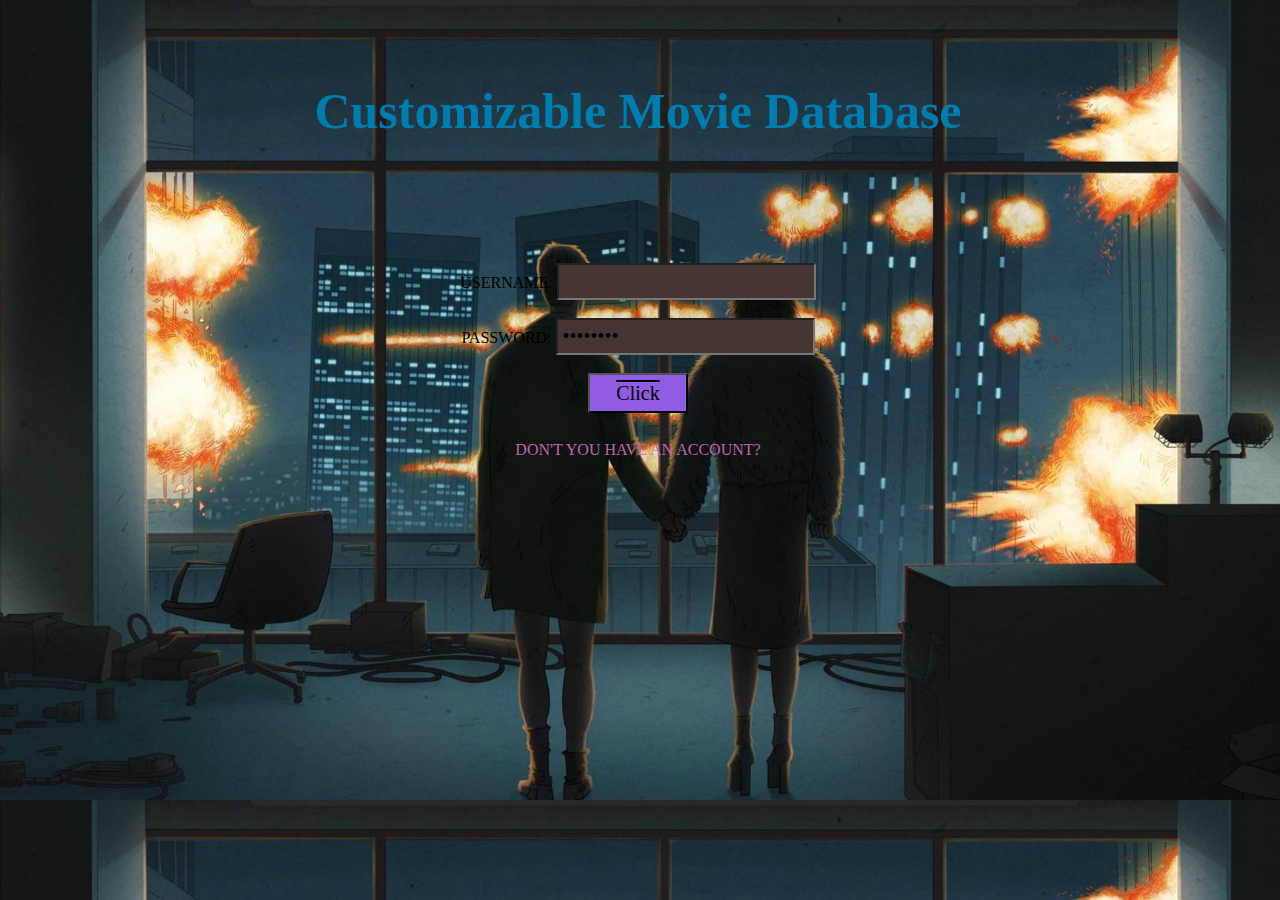
<file: front-end/index.html>
<!DOCTYPE html>
<html lang="en" dir="ltr">
  <head>
    <meta charset="utf-8">
<link rel="stylesheet" href="./style.css">

    <title>Login</title>



  </head>
  <body>
    <div class="main-container">

  <h1>Customizable Movie Database</h1>
  <br>
  <br>
  <br>
  <br>
  <br>

  <form action="index.html" method="get">

USERNAME: <input type="text" name="Uname" value="">
<br>
<br>
PASSWORD: <input type="password" value="Password" >
<br>
<br>
<input type="submit" name"" value="Click">
  </form>
  <br>
<a href="./Registration.html"class="nav-link">Don't you have an account?</a>

  </div>
  </body>
</html>
</div>
</file>
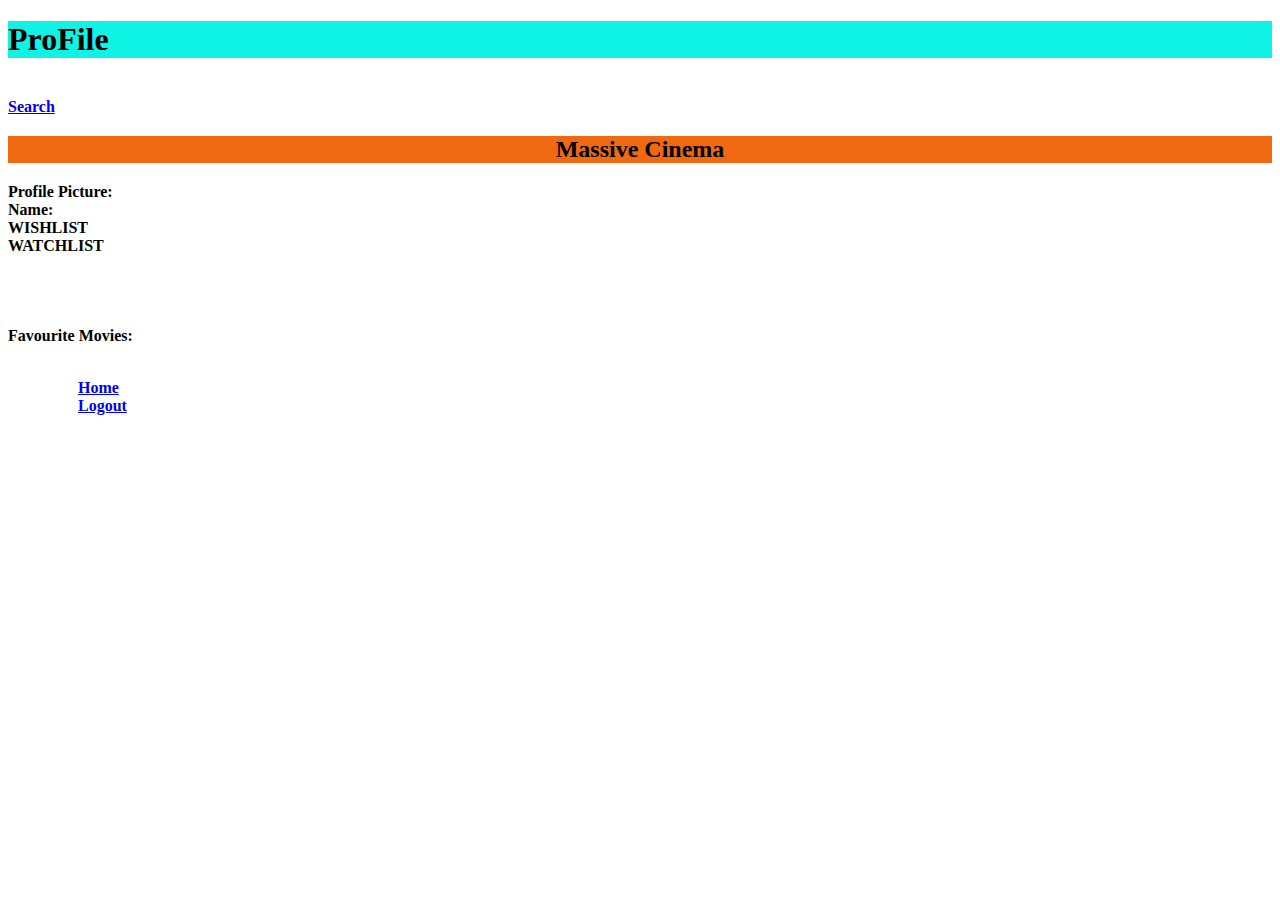
<file: front-end/Profile.html>
<!DOCTYPE html>
<html lang="en" dir="ltr">
  <head>
    <meta charset="utf-8">
    <link rel="stylesheet" href="./profile.css">
    <title>Profile</title>
  </head>
  <body>
    <div>
<h1>ProFile</h1>
<br>
<a href="#">Search</a>
<h2>Massive Cinema</h2>

Profile Picture:
<br>
Name:
<br>
WISHLIST
<br>
WATCHLIST
<br>
<br>
<br>
<br>
<br>
Favourite Movies:
<br>

</p>
<br>
<a href="#"class="nav-link">Home</a>
<br>
<a href="#"c class="nav-link">Logout</a>


    </div>
  </body>
</html>
</file>
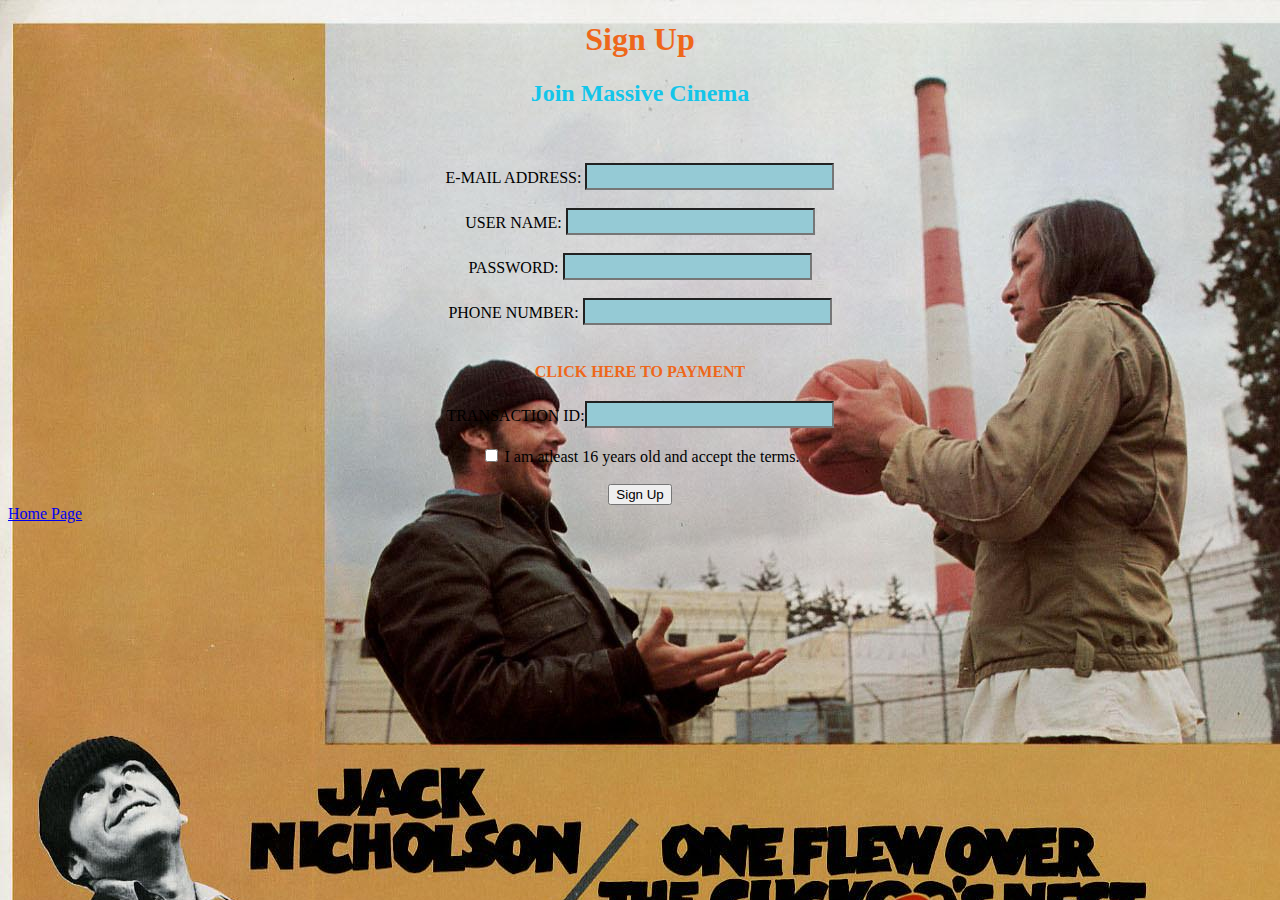
<file: front-end/Registration.html>
<!DOCTYPE html>
<html lang="en" dir="ltr">
  <head>
    <meta charset="utf-8">
    <link rel="stylesheet" href="./registration.css">
    <title>Sign Up</title>
  </head>
  <body>
  <div>
<h1>Sign Up</h1>
<h2>Join Massive Cinema</h2>
<br>
<br>
<form action="index.html" method="get">

E-MAIL ADDRESS:
<input type="text" name="Email" value="">
<br>
<br>
USER NAME:
<input type="text" name="" value="">
<br>
<br>
PASSWORD:
<input type="password" name="" value="">
<br>
<br>
PHONE NUMBER:
<input type="text" name="" value="">
<br>
<br>
<a href="https://www.bkash.com/" class="nav-link" target="_blank">CLick here to Payment</a> TRANSACTION ID:<input type="text" name="" value="">
<br>
<br>

<input type="checkbox" name="Terms and Conditions" value=""> I am atleast 16 years old and accept the terms.
<br>
<br>

<input type="submit" name="" value="Sign Up">
</form>
<a href="./movie.html">Home Page</a>
  </div>
  </body>
</html>
</file>
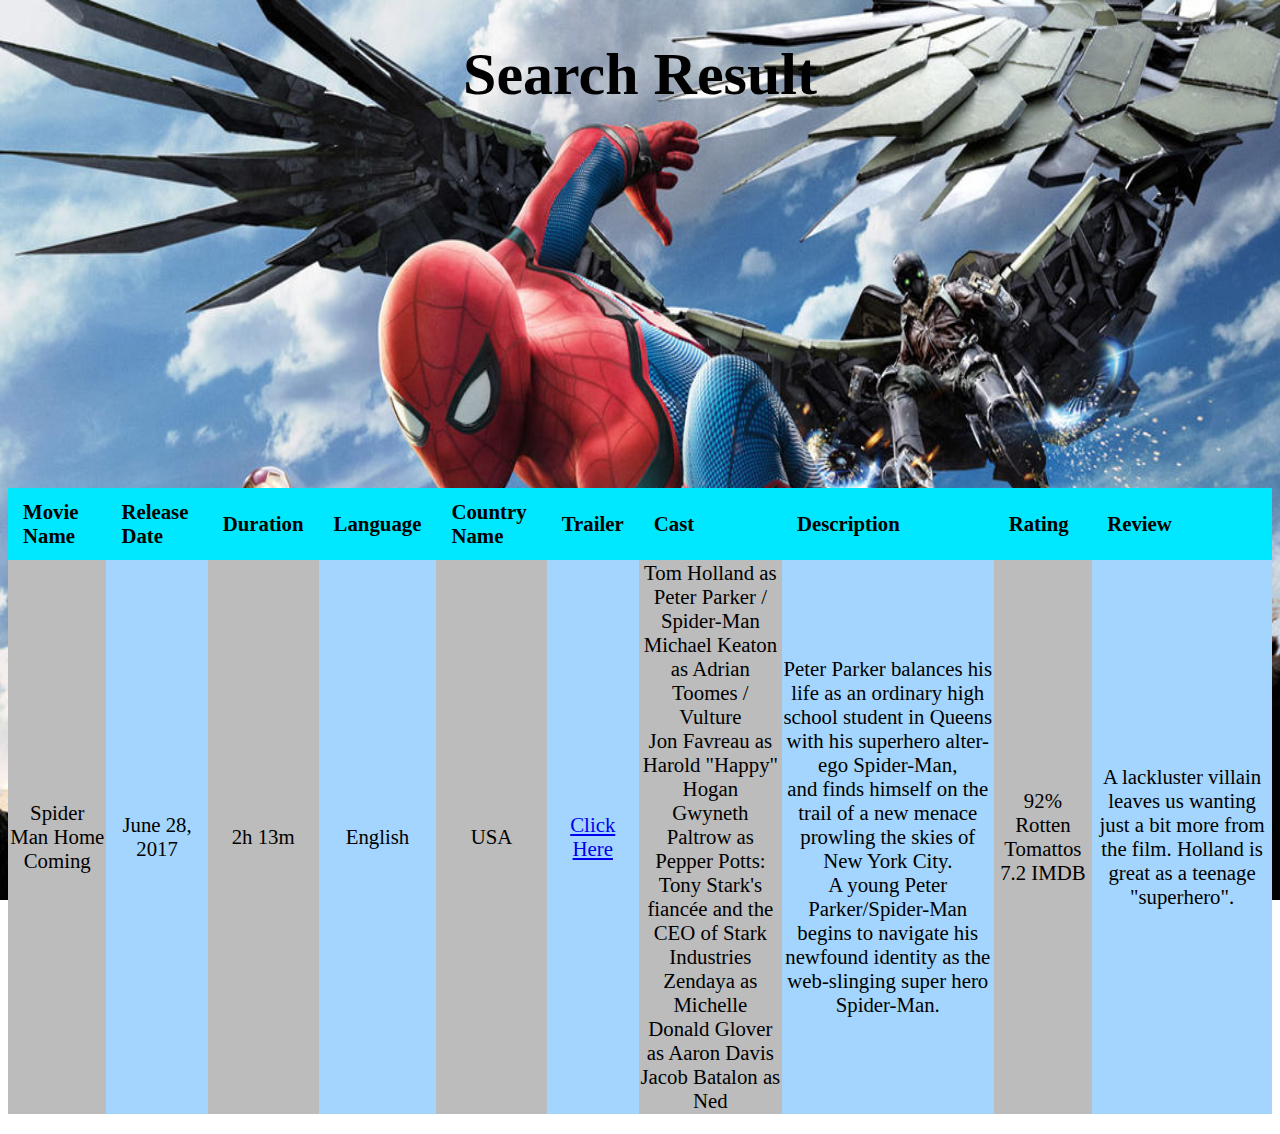
<file: front-end/viewMovie.html>
<!DOCTYPE html>
<html lang="en" dir="ltr">
  <head>
    <meta charset="utf-8">
    <link rel="stylesheet" href="./view.css">
    <title>Movie Name</title>
  </head>
  <body style= "background-image : url(./spiderman.jpg) ; background-repeat: no-repeat; background-attachment: fixed; background-size: 100% 100%">
    <h1>Search Result</h1>
    <table class="motable">
      <thead>
        <tr>
          <th>Movie Name</th>
          <th>Release Date</th>
          <th>Duration</th>
          <th>Language</th>
          <th>Country Name</th>
          <th>Trailer</th>
          <th>Cast</th>
          <th>Description</th>
          <th>Rating</th>
          <th>Review</th>
        </tr>
      </thead>
<tbody>
  <tr>
    <td>Spider Man Home Coming</td>
    <td>June 28, 2017</td>
    <td>2h 13m</td>
    <td>English</td>
    <td>USA</td>
    <td><a href="https://www.youtube.com/watch?v=n9DwoQ7HWvI">Click Here</td>
    <td>Tom Holland as Peter Parker / Spider-Man<br>
Michael Keaton as Adrian Toomes / Vulture<br>
Jon Favreau as Harold "Happy" Hogan<br>
Gwyneth Paltrow as Pepper Potts: Tony Stark's fiancée and the CEO of Stark Industries<br>
Zendaya as Michelle<br>
Donald Glover as Aaron Davis <br>
Jacob Batalon as Ned</td>
    <td>Peter Parker balances his life as an ordinary high school student in Queens with his superhero alter-ego Spider-Man,<br> and finds himself on the trail of a new menace prowling the skies of New York City.<br> A young Peter Parker/Spider-Man begins to navigate his newfound identity as the web-slinging super hero Spider-Man.</td>
    <td>92% Rotten Tomattos <br>
    7.2 IMDB </td>
    <td>A lackluster villain leaves us wanting just a bit more from the film. Holland is great as a teenage "superhero".</td>
  </tr>
</tbody>

    </table>
  </body>
</html>
</file>
<file: front-end/style.css>
h1{

  color:#007cae;
  font-size: 50px;
  text-align: center;
}
form{
  text-align: center;
}
.nav-link{
color:#C363AC   ;
text-decoration: none;
text-align: center;
padding: 10px;
margin: 0;
text-transform: uppercase;
display: block;
}
.nav-link:hover
{
color:#354438;
 text-decoration: underline;
}
body{
  background-color:#F2BE76 ;
}

input[type="text"]
{
font-size: 20px;
text-decoration: overline;
background-color:#453633   ;
padding: 5px;
font-family: verdana;
}
input[type="password"]
{
font-size: 20px;
text-decoration: overline;
background-color: #453633 ;
padding: 5px;
font-family: cursive;
}
input[type="submit"]
{

  font-size: 20px;
  text-decoration: overline;
  background-color:#8F5CE3  ;
  padding: 5px;
  font-family: Serif;
  cursor:pointer;
  height: 40px;
  width: 100px;
  outline: none;
}
.main-container{
width:1180px;
padding:40px;
margin: 0;
border-radius: 10px;
}
body{
  background-image: url(./img.png);
}
</file>
<file: front-end/profile.css>
h2{
  text-align: center;
  background-color: #EE6912
}
h1{
  background-color: #0FF3E5
}
body{
  background-image: url('https://www.pixel4k.com/wp-content/uploads/2020/05/parasite-movie_1589578246-1536x864.jpg');
  font-style:  normal;
font-weight:bold;
font-size-adjust: 30px;

}
p{
font-size-adjust: 30px;
font-display: block;
font-variant-position: super;
}
.nav-link{
  padding: 70px;

}
</file>
<file: front-end/registration.css>
h1{
  text-align: center;
  color: #EE671A
}
h2{
  text-align: center;
  color: #13C5E9
}
form{
  text-align: center;
}
.nav-link{
color:#EE671A ;
text-decoration: none;
font-weight: bold;
text-align: center;
padding: 10px;
margin: 10px;
text-transform: uppercase;
display: block;
}
body{
  background-image: url('./img2.png');
}
input[type="password"]
{
font-size: 20px;
text-decoration: overline;
background-color: #95CAD5  ;
padding: 0px;
font-family: cursive;
}

input[type="text"]
{
font-size: 20px;
text-decoration: overline;
background-color:#95CAD5   ;
padding: 0px;
font-family: verdana;
}
.nav-link:hover{
text decoration:underline;
}
</file>
<file: front-end/view.css>
h1{color: 	black;
text-align: center;
font-size: 60px;}

.motable{
  margin-top: 30%;
  margin-right: auto;
  margin-bottom: 20px;
  border-collapse: collapse;
  font-size: 1.3em;
  min-width: 400px;
}
.motable thead tr{background-color: #00E8FF;
color: black;
text-align: left;}
.motable tbody tr{
  text-align: center;
}
.motable th,
.motable tr{
  padding: 12px 15px;
}
.motable td:nth-child(2n+1)
{background-color: #BCBCBC;}
.motable td:nth-child(2n+2)
{background-color: #A3D5FF;}
</file>
